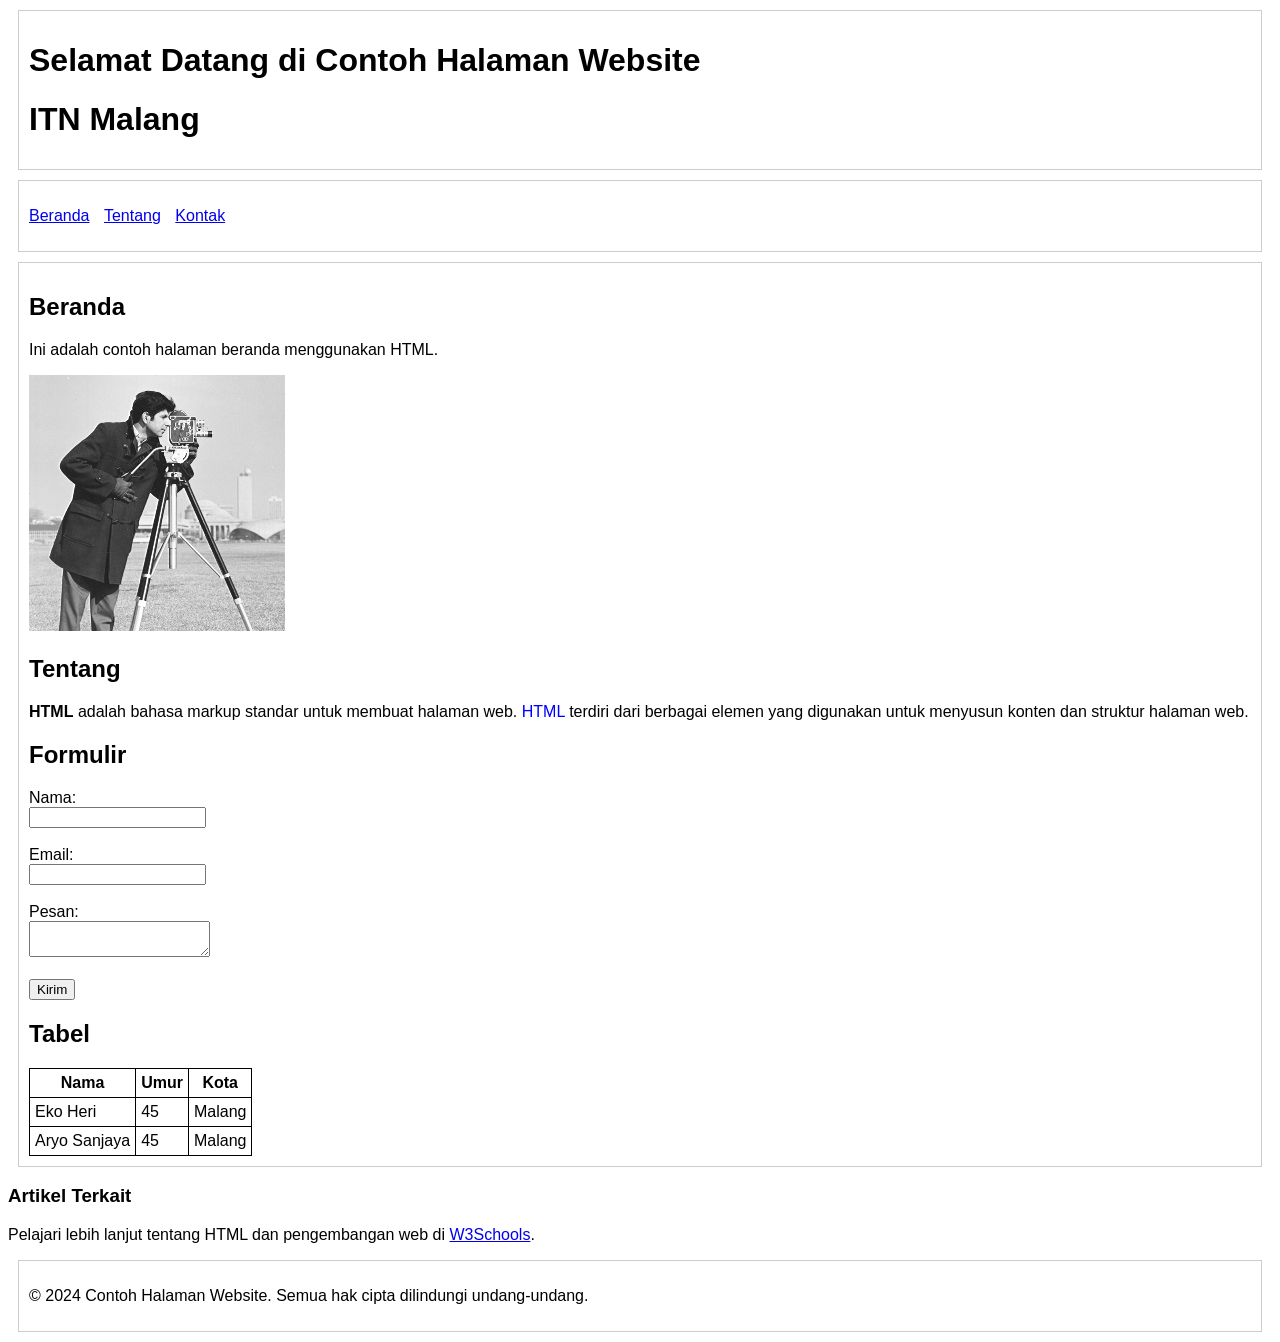
<file: html/index.html>
<!DOCTYPE html>
<html lang="id">
<head>
    <meta charset="UTF-8">
    <meta name="viewport" 
        content="width=device-width, initial-scale=1.0">
    <meta name="description" 
        content="Contoh halaman website">
    <meta name="keywords" content="HTML, tag, contoh">
    <title>Contoh Halaman Website</title>

    <link rel="stylesheet" href="style.css">
    
</head>
<body>
    <header>
        <h1>Selamat Datang di Contoh Halaman Website</h1>
        <h1>ITN Malang</h1>
    </header>
    
    <nav>
        <ul>
            <li><a href="index.html">Beranda</a></li>
            <li><a href="about.html">Tentang</a></li>
            <li><a href="contact.html">Kontak</a></li>
        </ul>
    </nav>
    
    <main>
        <section id="home">
            <h2>Beranda</h2>
            <p>
                Ini adalah contoh halaman 
                beranda menggunakan HTML.
            </p>
            <img src="cameraman.png"
             alt="Contoh Gambar">
        </section>
        
        <section id="about">
            <h2>Tentang</h2>
            <p>
                <span style="font-weight: bold;">HTML</span>
                 adalah bahasa markup standar untuk membuat halaman web. 
                <span style="color: blue;">HTML</span> 
                terdiri dari berbagai elemen yang digunakan untuk
                 menyusun konten dan struktur halaman web.
            </p>
        </section>
        
        <section id="form">
            <h2>Formulir</h2>
            <form action="/submit" method="post">
                <label for="name">Nama:</label><br>
                <input type="text" id="name" name="name"><br><br>
                
                <label for="email">Email:</label><br>
                <input type="email" id="email" name="email"><br><br>
                
                <label for="message">Pesan:</label><br>
                <textarea id="message" name="message">
                </textarea><br><br>
                
                <button type="submit">Kirim</button>
            </form>
        </section>
        
        <section id="table">
            <h2>Tabel</h2>
            <table>
                <tr>
                    <th>Nama</th>
                    <th>Umur</th>
                    <th>Kota</th>
                </tr>
                <tr>
                    <td>Eko Heri</td>
                    <td>45</td>
                    <td>Malang</td>
                </tr>
                <tr>
                    <td>Aryo Sanjaya</td>
                    <td>45</td>
                    <td>Malang</td>
                </tr>
            </table>
        </section>
    </main>
    
    <aside>
        <h3>Artikel Terkait</h3>
        <p>
            Pelajari lebih lanjut tentang HTML dan pengembangan web di 
            <a href="https://www.w3schools.com/html/">W3Schools</a>.
        </p>
    </aside>
    
    <footer>
        <p>
            &copy; 2024 Contoh Halaman Website. 
            Semua hak cipta dilindungi undang-undang.
        </p>
    </footer>
    
    <script>
        console.log("Selamat datang di contoh halaman website!");
    </script>
</body>
</html>
</file>
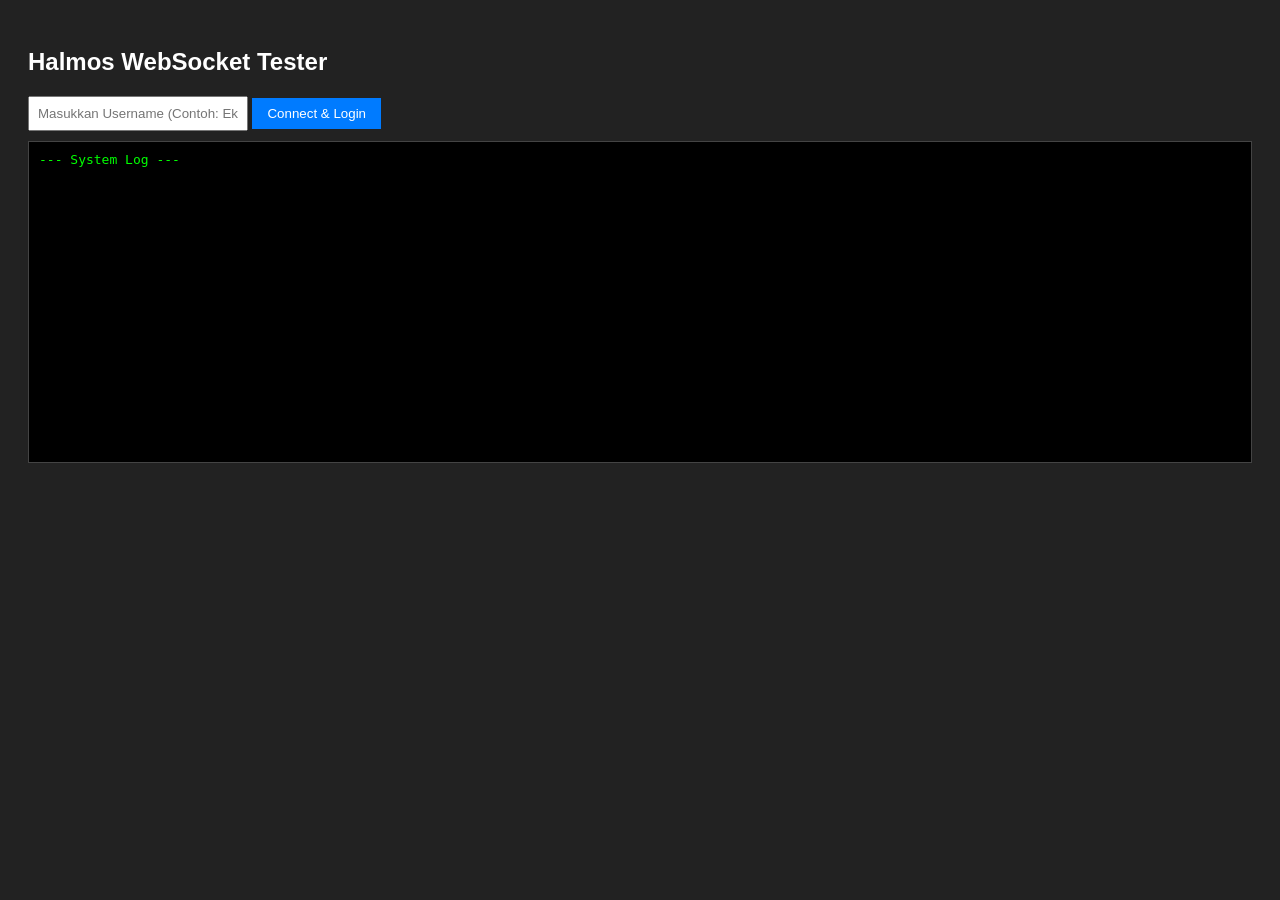
<file: runtime/examples/html/test_hybrid/index.html>
<!DOCTYPE html>
<html lang="en">
<head>
    <meta charset="UTF-8">
    <title>Halmos Client Tester</title>
    <style>
        body { font-family: sans-serif; background: #222; color: #fff; padding: 20px; }
        #log { background: #000; border: 1px solid #444; height: 300px; overflow-y: scroll; padding: 10px; margin-top: 10px; color: #0f0; font-family: monospace; }
        .input-group { margin-bottom: 10px; }
        input { padding: 8px; width: 200px; }
        button { padding: 8px 15px; cursor: pointer; background: #007bff; color: white; border: none; }
    </style>
</head>
<body>
    <h2>Halmos WebSocket Tester</h2>
    
    <div class="input-group">
        <input type="text" id="username" placeholder="Masukkan Username (Contoh: Eko)">
        <button onclick="connect()">Connect & Login</button>
    </div>

    <div id="log">--- System Log ---<br></div>

    <script>
        let ws;
        const logDiv = document.getElementById('log');

        function addLog(msg) {
            logDiv.innerHTML += `> ${new Date().toLocaleTimeString()}: ${msg}<br>`;
            logDiv.scrollTop = logDiv.scrollHeight;
        }

        function connect() {
            const user = document.getElementById('username').value;
            if (!user) return alert("Isi username dulu!");

            // 1. Buka Koneksi ke Server Halmos (Sesuaikan IP/Port)
            ws = new WebSocket("ws://localhost:8080");

            ws.onopen = () => {
                addLog("Connected to Halmos!");
                
                // 2. OTOMATIS KIRIM AUTH (Ini yang ditunggu fungsi on_message di C)
                const authPacket = {
                    "header": {
                        "action": "AUTH", 
                        "dst": "server",
                        "src": user
                    },
                    "payload": user
                };
                ws.send(JSON.stringify(authPacket));
                addLog("Sent AUTH for user: " + user);
            };

            ws.onmessage = (e) => {
                addLog("PESAN MASUK: " + e.data);
            };

            ws.onclose = () => addLog("Connection Closed.");
            ws.onerror = (err) => addLog("Error: " + err);
        }
    </script>
</body>
</html>
</file>
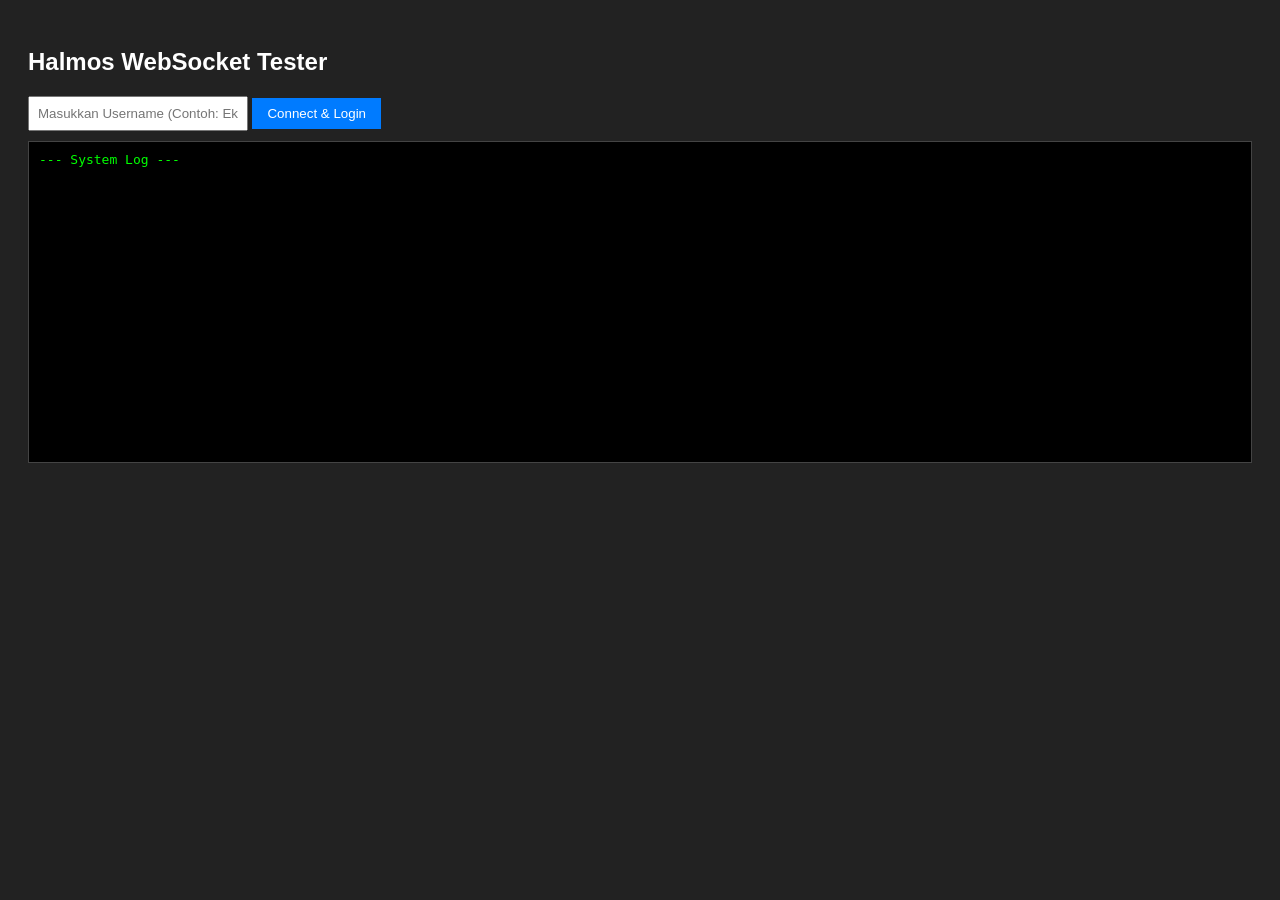
<file: runtime/www/html/halmos-example/test_hybrid/index.html>
<!DOCTYPE html>
<html lang="en">
<head>
    <meta charset="UTF-8">
    <title>Halmos Client Tester</title>
    <style>
        body { font-family: sans-serif; background: #222; color: #fff; padding: 20px; }
        #log { background: #000; border: 1px solid #444; height: 300px; overflow-y: scroll; padding: 10px; margin-top: 10px; color: #0f0; font-family: monospace; }
        .input-group { margin-bottom: 10px; }
        input { padding: 8px; width: 200px; }
        button { padding: 8px 15px; cursor: pointer; background: #007bff; color: white; border: none; }
    </style>
</head>
<body>
    <h2>Halmos WebSocket Tester</h2>
    
    <div class="input-group">
        <input type="text" id="username" placeholder="Masukkan Username (Contoh: Eko)">
        <button onclick="connect()">Connect & Login</button>
    </div>

    <div id="log">--- System Log ---<br></div>

    <script>
        let ws;
        const logDiv = document.getElementById('log');

        function addLog(msg) {
            logDiv.innerHTML += `> ${new Date().toLocaleTimeString()}: ${msg}<br>`;
            logDiv.scrollTop = logDiv.scrollHeight;
        }

        function connect() {
            const user = document.getElementById('username').value;
            if (!user) return alert("Isi username dulu!");

            // 1. DETEKSI PROTOKOL OTOMATIS (Mencegah GOAWAY akibat Mixed Content)
            const wsProtocol = window.location.protocol === "https:" ? "wss://" : "ws://";
            const wsUrl = wsProtocol + window.location.host + "/ws";
            
            addLog("Mencoba tersambung ke " + wsUrl + "...");
            ws = new WebSocket(wsUrl);
            ws.onopen = () => {
                addLog("Connected to Halmos!");
                
                // 2. OTOMATIS KIRIM AUTH (Ini yang ditunggu fungsi on_message di C)
                const authPacket = {
                    "header": {
                        "action": "AUTH", 
                        "dst": "server",
                        "src": user
                    },
                    "payload": user
                };
                ws.send(JSON.stringify(authPacket));
                addLog("Sent AUTH for user: " + user);
            };

            ws.onmessage = (e) => {
                addLog("PESAN MASUK: " + e.data);
            };

            ws.onclose = () => addLog("Connection Closed.");
            ws.onerror = (err) => addLog("Error: " + err);
        }
    </script>
</body>
</html>
</file>
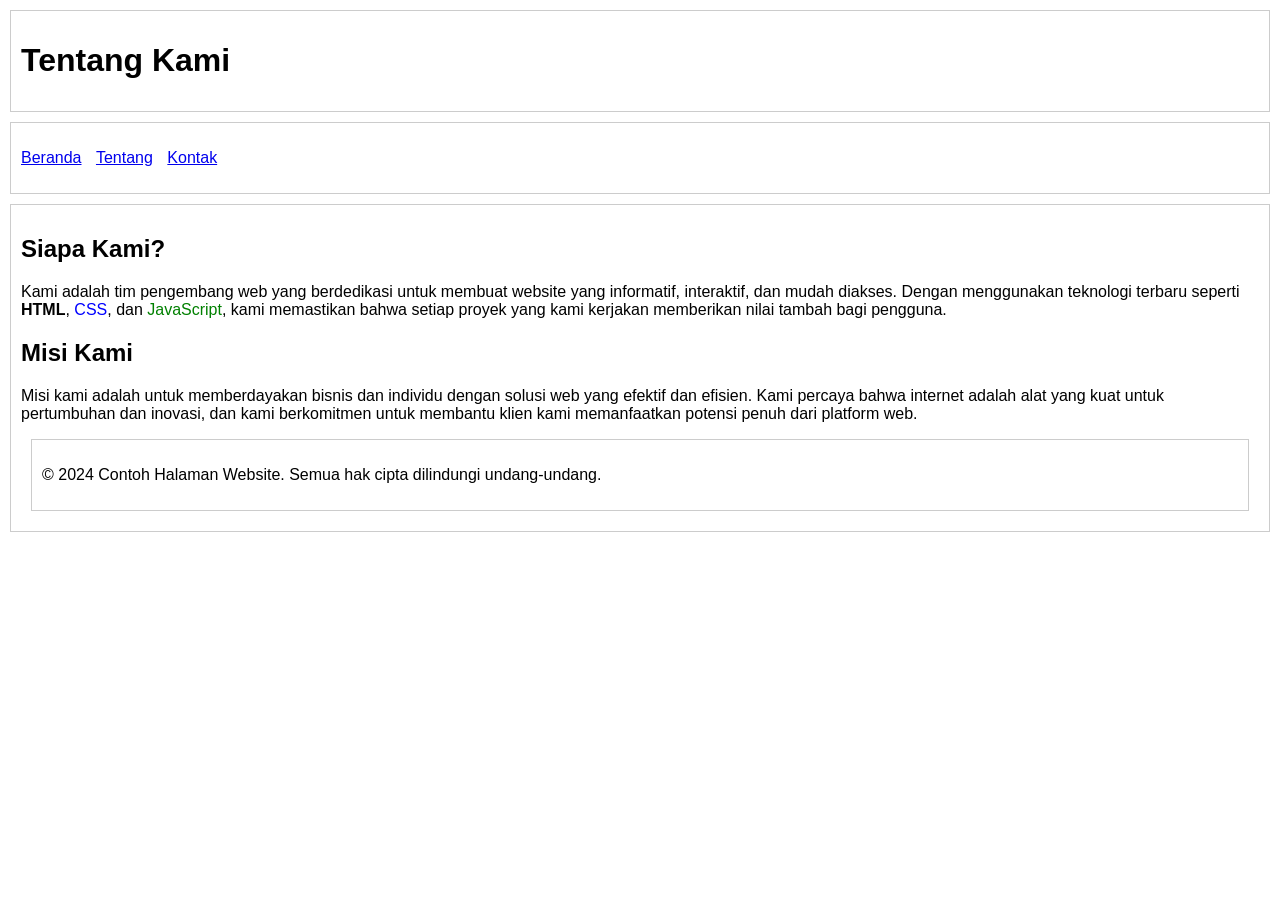
<file: html/about.html>
<!DOCTYPE html>
<html lang="id">
<head>
    <meta charset="UTF-8">
    <meta charset="UTF-8">
    <meta name="viewport" 
        content="width=device-width, initial-scale=1.0">
    <meta name="description" 
        content="Contoh halaman website">
    <meta name="keywords" content="HTML, tag, contoh">
    <title>Tentang Kami</title>
    <style>
        body {
            font-family: Arial, sans-serif;
            margin: 0;
            padding: 0;
            box-sizing: border-box;
        }
        header, nav, main, footer, aside {
            padding: 10px;
            margin: 10px;
            border: 1px solid #ccc;
        }
        nav ul {
            list-style-type: none;
            padding: 0;
        }
        nav ul li {
            display: inline;
            margin-right: 10px;
        }
    </style>
</head>
<body>
    <header>
        <h1>Tentang Kami</h1>
    </header>
    <nav>
        <ul>
            <li><a href="index.html">Beranda</a></li>
            <li><a href="about.html">Tentang</a></li>
            <li><a href="contact.html">Kontak</a></li>
        </ul>
    </nav>
    <main>
        <section id="about">
            <h2>Siapa Kami?</h2>
            <p>
                Kami adalah tim pengembang web yang berdedikasi untuk 
                membuat website yang informatif, interaktif, 
                dan mudah diakses. 
                Dengan menggunakan teknologi terbaru seperti 
                <span style="font-weight: bold;">HTML</span>, 
                <span style="color: blue;">CSS</span>, dan 
                <span style="color: green;">JavaScript</span>, 
                kami memastikan bahwa setiap proyek yang kami kerjakan 
                memberikan nilai tambah bagi pengguna.
            </p>
        </section>
        <section id="mission">
            <h2>Misi Kami</h2>
            <p>
                Misi kami adalah untuk memberdayakan bisnis 
                dan individu dengan solusi web yang efektif dan efisien. 
                Kami percaya bahwa internet adalah alat yang kuat untuk 
                pertumbuhan dan inovasi, dan kami berkomitmen untuk 
                membantu klien kami memanfaatkan potensi penuh dari platform web.
            </p>
        </section>
    <footer>
        <p>
            &copy; 2024 Contoh Halaman Website. 
            Semua hak cipta dilindungi undang-undang.
        </p>
    </footer>
</body>
</html>
</file>
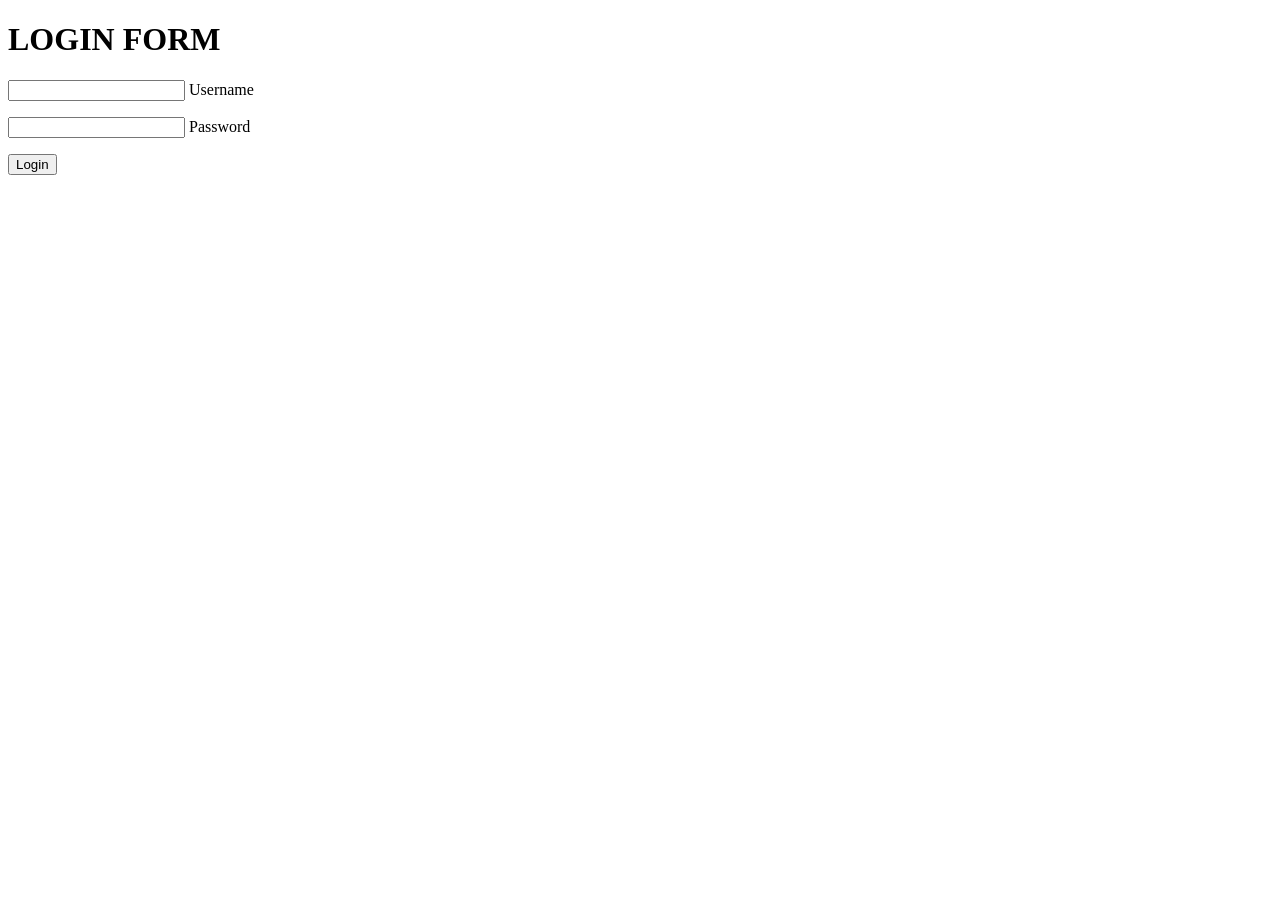
<file: html/login.html>
<!DOCTYPE html>
<html lang="en">
<head>
    <meta charset="UTF-8">
    <meta name="viewport" content="width=device-width, initial-scale=1.0">
    <title>Document</title>
</head>
<body>
    <h1>LOGIN FORM</h1>
    <form method="post" action="test_post.php">
        <p>
            <input type="text" id="id_usernama" name="username" />
            <label for="id_usernama">Username</label>
        </p>
        <p>
            <input type="password" id="id_passwd" name="passwd" />
            <label for="id_passwd">Password</label>
        </p>
        <input type="submit" value="Login" />
    </form>
</body>
</html>
</file>
<file: html/style.css>
body {
    font-family: Arial, sans-serif;
}
header, nav, main, footer {
    padding: 10px;
    margin: 10px;
    border: 1px solid #ccc;
}
nav ul {
    list-style-type: none;
    padding: 0;
}
nav ul li {
    display: inline;
    margin-right: 10px;
}
table, th, td {
    border: 1px solid black;
    border-collapse: collapse;
    padding: 5px;
}
</file>
